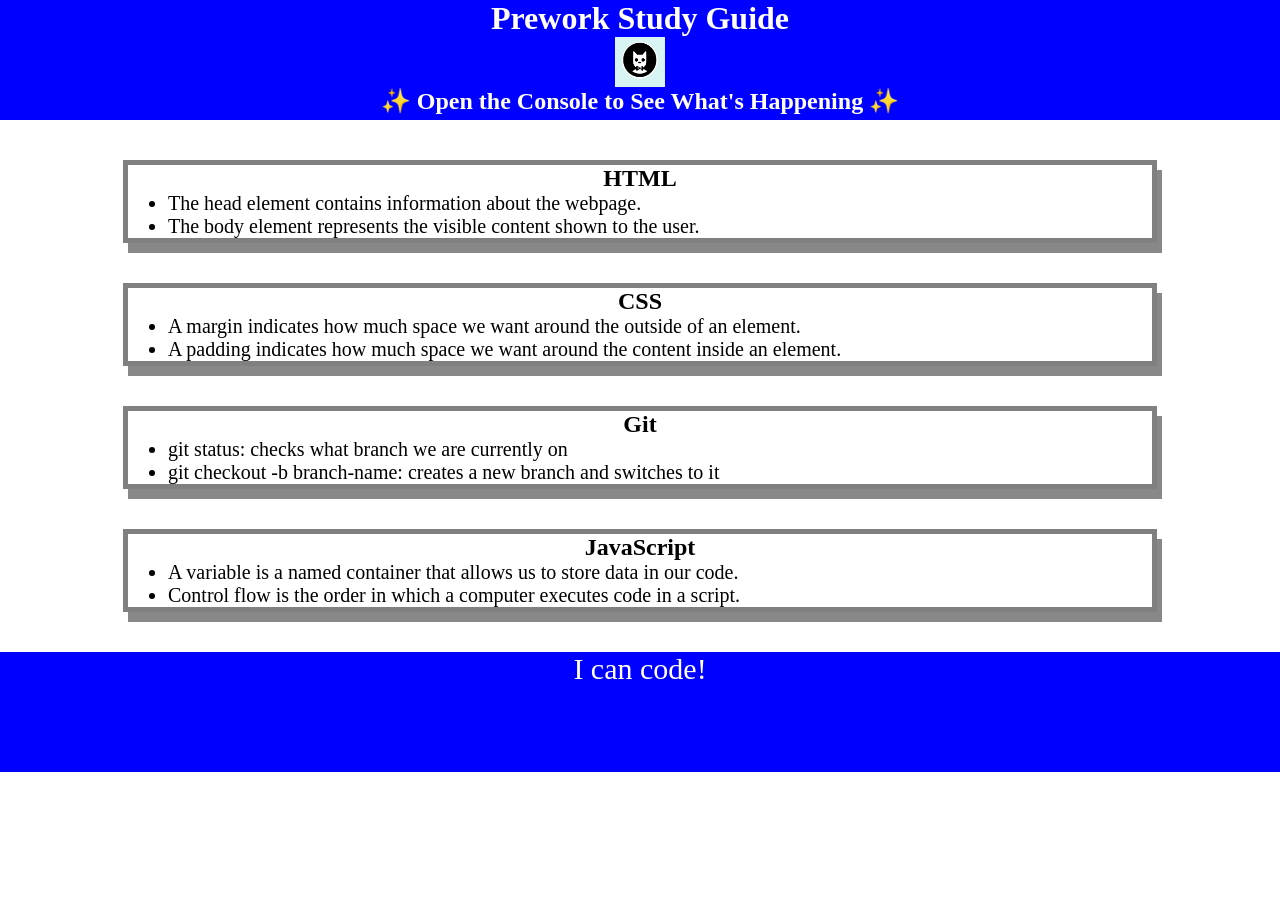
<file: index.html>
<!DOCTYPE html>
<html lang="en">
  <head>
    <meta charset="UTF-8" />
    <meta http-equiv="X-UA-Compatible" content="IE=edge" />
    <meta name="viewport" content="width=device-width, initial-scale=1.0" />

    <link rel="stylesheet" href="./assets/style.css">

    <title>Prework Study Guide</title>
  </head>
  <body>
    <header id="top">
      <h1>Prework Study Guide</h1>
      <img src="./assets/bowtie-cat.png" alt="Profile image of cat wearing a bow tie." />
      <h2>✨ Open the Console to See What's Happening ✨</h2>
    </header>
    <main>
      <section class="card" id="html-section">
        <h2>HTML</h2>
        <ul>
          <li>The head element contains information about the webpage.</li>
          <li>The body element represents the visible content shown to the user.</li>
        </ul>
      </section>
   
      <section class="card" id="css-section">
        <h2>CSS</h2>
        <ul>
          <li>A margin indicates how much space we want around the outside of an element.</li>
          <li>A padding indicates how much space we want around the content inside an element.</li>
        </ul>
      </section>
   
      <section class="card" id="git-section">
        <h2>Git</h2>
        <ul>
          <li>git status: checks what branch we are currently on</li>
          <li>git checkout -b branch-name: creates a new branch and switches to it</li>
        </ul>
      </section>
   
      <section class="card" id="javascript-section">
        <h2>JavaScript</h2>
        <ul>
          <li>A variable is a named container that allows us to store data in our code.</li>
          <li>Control flow is the order in which a computer executes code in a script.</li>
        </ul>
      </section>
    </main>

    <footer>
      <p>I can code!</p>
    </footer>
    <script src="./assets/script.js"></script>
  </body>
</html>
</file>
<file: assets/style.css>
* {
    margin: 0;
    padding: 0;
}

header,
footer {
 width: 100%;
 height: 120px;
 background-color: blue;
 color: white;
}

h1,
h2 {
 text-align: center;
}

img {
 display: block;
 height: 50px;
 width: 50px;
 margin-left: auto;
 margin-right: auto;
}

ul {
 padding-left: 40px;
 font-size: 20px;
}

p {
 text-align: center;
 font-size: 30px;
}

.card {
    width: 80%;
    margin: 40px auto;
    border: 5px solid gray;
    box-shadow: 5px 10px #888888;
}
</file>
